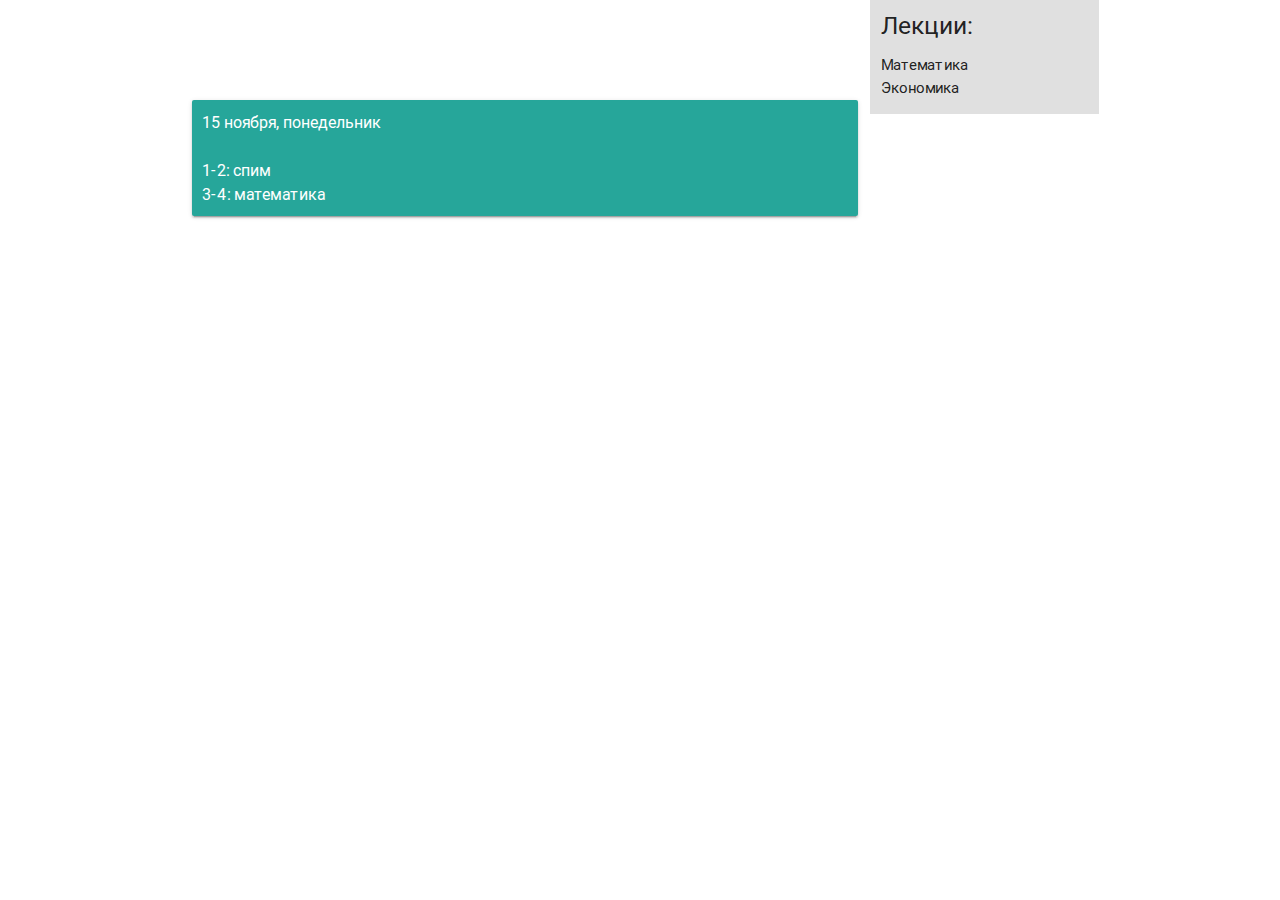
<file: index.html>
<!DOCTYPE html>
<html lang="en">
<head>
    <meta charset="UTF-8">
    <title>4ПИ1 супер!</title>
    <meta name="viewport" content="width=device-width, initial-scale=1.0"/>
    <!-- <link href="http://fonts.googleapis.com/icon?family=Material+Icons" rel="stylesheet"> -->
    <link rel="stylesheet" href="css/materialize.min.css" media="screen,projection"/>
    <link rel="stylesheet" href="css/custom.css">
</head>
<body>
<script type="text/javascript" src="https://code.jquery.com/jquery-2.1.1.min.js"></script>
<script type="text/javascript" src="js/third-party/materialize.min.js"></script>

<div class="container">
    <div class="row">

        <div class="col s12 m8 l9">

            <div class="card-panel teal lighten-1 white-text schedule-card ">
                <div class="schedule">
                    15 ноября, понедельник<br><br>

                    1-2: спим<br>
                    3-4: математика
                </div>
            </div>

        </div>

        <div class="col s12 m4 l3 sidebar grey lighten-2">
            <!-- Grey navigation panel -->
            <h5>Лекции:</h5>
            <ul>
                <li>Математика</li>
                <li>Экономика</li>
            </ul>
        </div>

    </div>

</div>
</body>
</html>
</file>
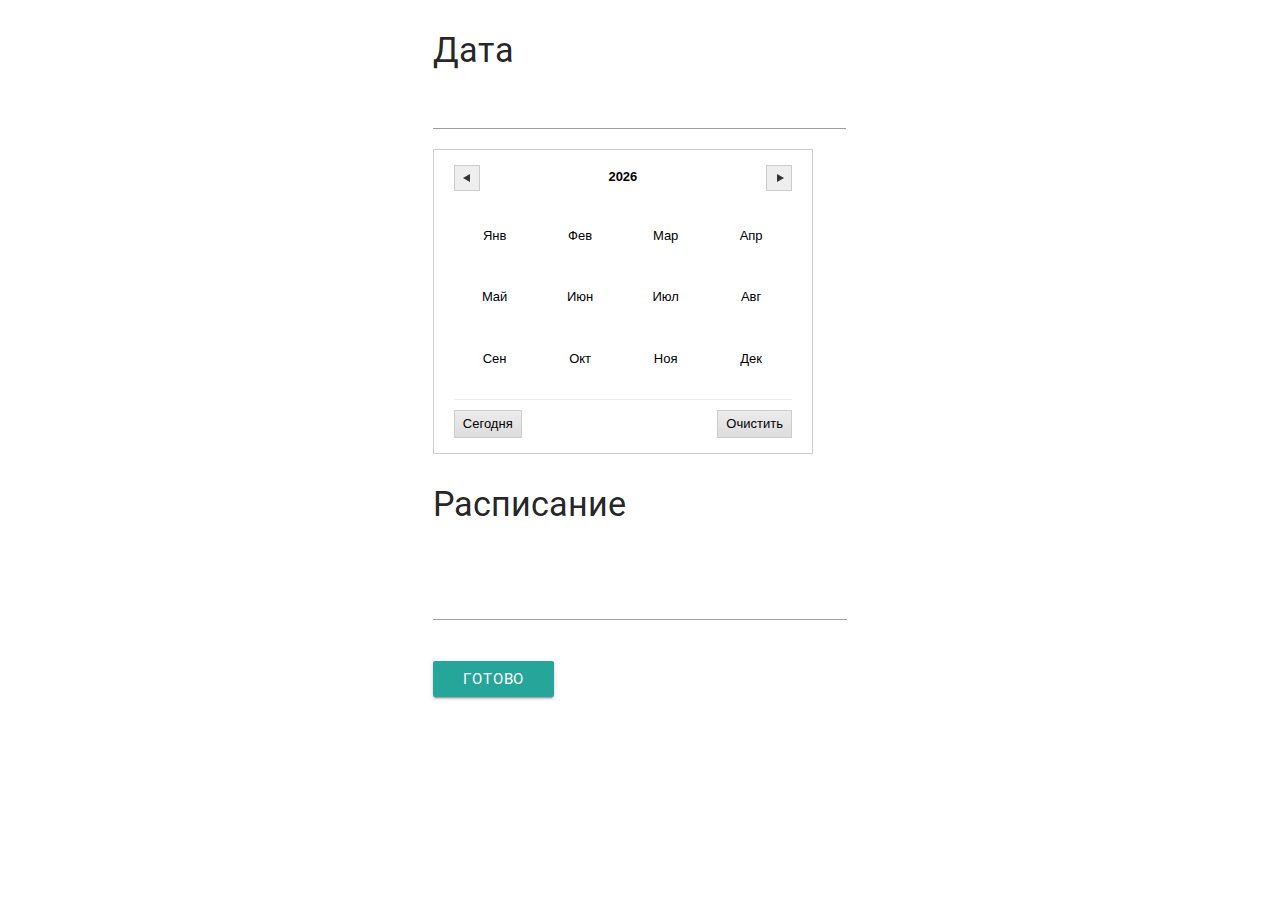
<file: admin/index.html>
<!doctype html>
<html lang="ru">
<head>
    <meta charset="UTF-8">
    <title>Document</title>
    <script type="text/javascript" src="../js/third-party/jquery-2.1.4.min.js"></script>
    <script type="text/javascript" src="../js/third-party/materialize.min.js"></script>
    <script type="text/javascript" src="../js/third-party/polyfiller.js"></script>
    <script type="text/javascript" src="../js/admin-datepicker.js"></script>
    <link rel="stylesheet" href="../css/materialize.min.css">
    <link rel="stylesheet" href="../css/admin.css">
</head>
<body>

<div class="container">

    <form class="row">
        <div class="col s12 m12 offset-l3 l6">
            <div class="input-field col s12">
                <h4>Дата</h4>
                <input id="date-inlinepicker" type="date" data-date='{"inlinePicker": true}'/>
            </div>
            <div class="input-field col s12">
                <h4>Расписание</h4>
                <textarea id="schedule-text" name="schedule_text" class="materialize-textarea"></textarea>
            </div>
            <div class="input-field col s12">
                <button id="submit-schedule" class="btn">Готово</button>
            </div>
        </div>
    </form>

</div>

</body>
</html>
</file>
<file: css/custom.css>
html, body {
    height: 100%;
}

.main, .row {
    height: 100%;
}

.schedule-card {
    float: none;
    margin: 150px auto 80px;
    padding: 20px;
}

.schedule {
    font-size: 18px;
}

.materials {
    margin-right: 10px;
    padding: 15px;
}

.sidebar {
    height: 100%;
}

@media screen and (max-width: 1280px) {

    .schedule-card {
        margin: 100px auto 20px;
        padding: 10px;
    }

    .schedule {
        font-size: 16px;
    }

    .materials {
        margin-right: 10px;
        padding: 10px;
    }
}

@media screen and (max-width: 768px) {
    .schedule-card {
        margin: 15px auto 10px;
        padding: 10px;
    }

    .materials {
        margin-right: 10px;
        padding: 10px;
    }
}
</file>
<file: css/admin.css>
@media (max-width: 768px) {
    #schedule-text {
        font-size: 2rem;
    }

    #submit-schedule {
        width: 50%;
        text-align: center;
    }
}

button {
    background-color: teal;
    color: white;
}
</file>
